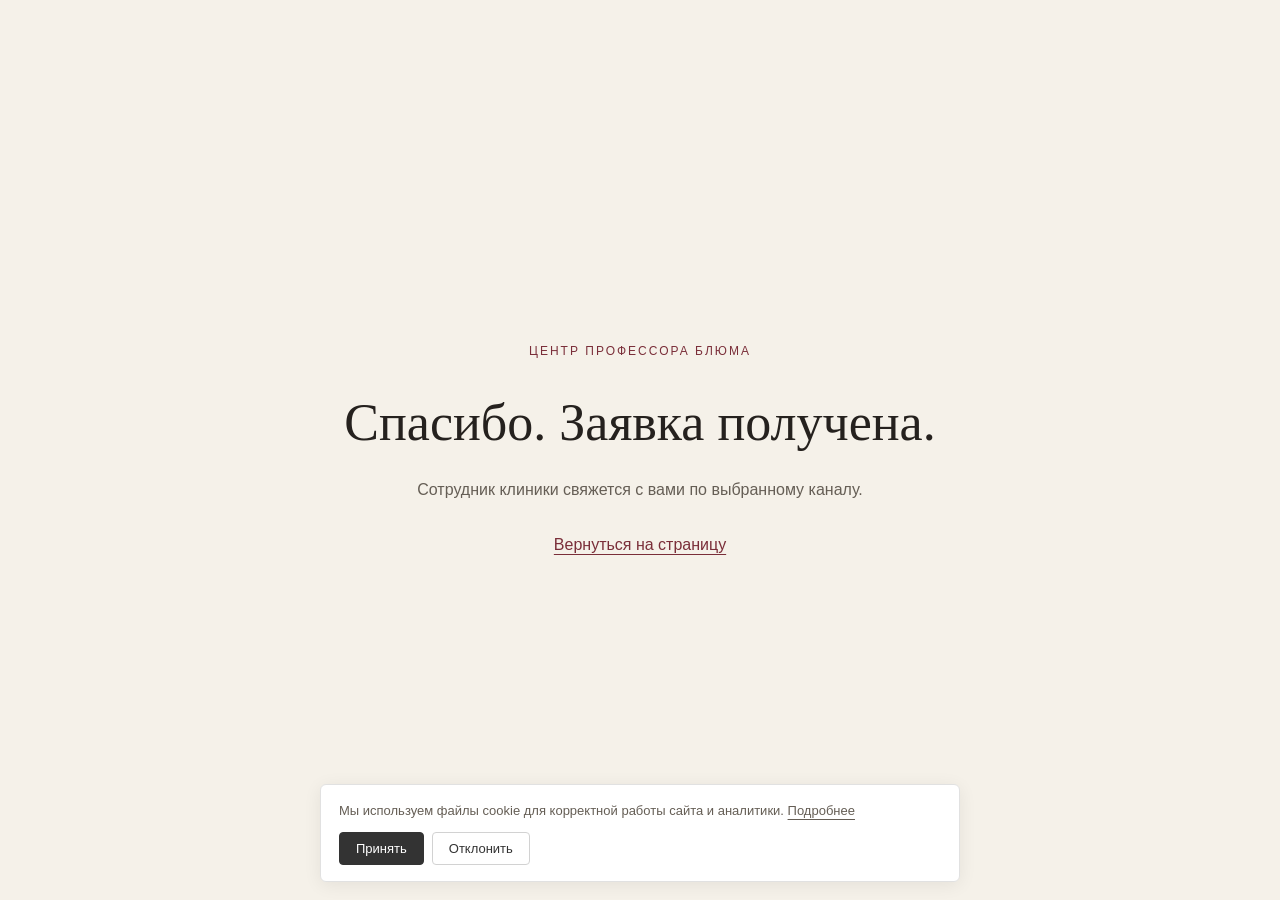
<file: connective-thank-you.html>
<!doctype html><html lang="ru"><head><meta charset="utf-8"><meta name="viewport" content="width=device-width,initial-scale=1"><meta name="robots" content="noindex,nofollow"><title>Спасибо за заявку — Центр профессора Блюма</title><style>*{box-sizing:border-box}body{margin:0;min-height:100vh;display:flex;align-items:center;justify-content:center;background:#f5f1e9;color:#25211e;font:16px/1.6 Arial,sans-serif;padding:30px}main{max-width:640px;text-align:center}header{font-size:12px;letter-spacing:2px;text-transform:uppercase;color:#7a2e39;margin-bottom:32px}h1{font-family:Georgia,serif;font-weight:400;font-size:clamp(34px,6vw,52px);line-height:1.15;margin:0 0 24px}p{color:#655e55;margin:0 0 30px}a{color:#7a2e39;text-underline-offset:4px}</style></head><body><main><header>Центр профессора Блюма</header><h1>Спасибо. Заявка получена.</h1><p>Сотрудник клиники свяжется с вами по выбранному каналу.</p><a href="/connective">Вернуться на страницу</a></main><script src="/privacy.js" defer></script></body></html>
</file>
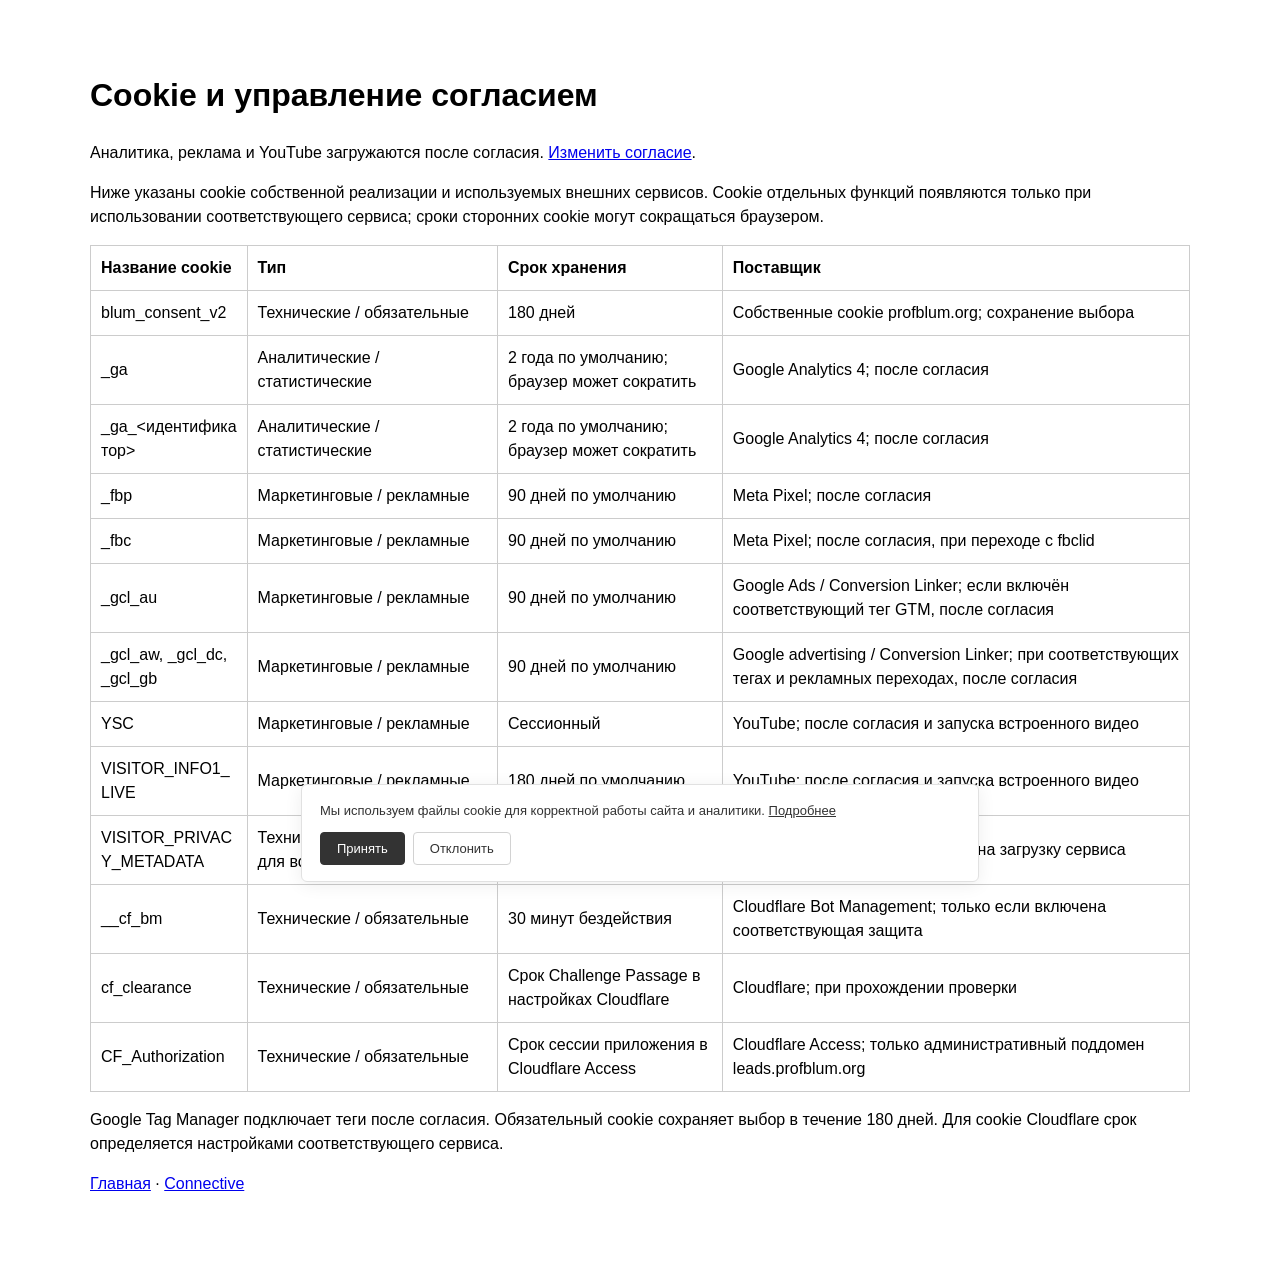
<file: cookies.html>
<!doctype html><html lang="ru"><meta charset="utf-8"><meta name="viewport" content="width=device-width,initial-scale=1"><title>Cookie</title><style>body{font:16px/1.5 Arial,sans-serif;max-width:1100px;margin:30px auto;padding:20px}table{border-collapse:collapse;width:100%}td,th{border:1px solid #ccc;padding:10px;text-align:left;overflow-wrap:anywhere}@media(max-width:600px){table{font-size:12px}td,th{padding:5px}}</style><h1>Cookie и управление согласием</h1><p>Аналитика, реклама и YouTube загружаются после согласия. <a href="#" onclick="window.blumShowConsent();return false">Изменить согласие</a>.</p><p>Ниже указаны cookie собственной реализации и используемых внешних сервисов. Cookie отдельных функций появляются только при использовании соответствующего сервиса; сроки сторонних cookie могут сокращаться браузером.</p><table><thead><tr><th>Название cookie</th><th>Тип</th><th>Срок хранения</th><th>Поставщик</th></tr></thead><tbody><tr><td>blum_consent_v2</td><td>Технические / обязательные</td><td>180 дней</td><td>Собственные cookie profblum.org; сохранение выбора</td></tr><tr><td>_ga</td><td>Аналитические / статистические</td><td>2 года по умолчанию; браузер может сократить</td><td>Google Analytics 4; после согласия</td></tr><tr><td>_ga_&lt;идентификатор&gt;</td><td>Аналитические / статистические</td><td>2 года по умолчанию; браузер может сократить</td><td>Google Analytics 4; после согласия</td></tr><tr><td>_fbp</td><td>Маркетинговые / рекламные</td><td>90 дней по умолчанию</td><td>Meta Pixel; после согласия</td></tr><tr><td>_fbc</td><td>Маркетинговые / рекламные</td><td>90 дней по умолчанию</td><td>Meta Pixel; после согласия, при переходе с fbclid</td></tr><tr><td>_gcl_au</td><td>Маркетинговые / рекламные</td><td>90 дней по умолчанию</td><td>Google Ads / Conversion Linker; если включён соответствующий тег GTM, после согласия</td></tr><tr><td>_gcl_aw, _gcl_dc, _gcl_gb</td><td>Маркетинговые / рекламные</td><td>90 дней по умолчанию</td><td>Google advertising / Conversion Linker; при соответствующих тегах и рекламных переходах, после согласия</td></tr><tr><td>YSC</td><td>Маркетинговые / рекламные</td><td>Сессионный</td><td>YouTube; после согласия и запуска встроенного видео</td></tr><tr><td>VISITOR_INFO1_LIVE</td><td>Маркетинговые / рекламные</td><td>180 дней по умолчанию</td><td>YouTube; после согласия и запуска встроенного видео</td></tr><tr><td>VISITOR_PRIVACY_METADATA</td><td>Технические / обязательные для встроенного сервиса</td><td>180 дней по умолчанию</td><td>YouTube; только после согласия на загрузку сервиса</td></tr><tr><td>__cf_bm</td><td>Технические / обязательные</td><td>30 минут бездействия</td><td>Cloudflare Bot Management; только если включена соответствующая защита</td></tr><tr><td>cf_clearance</td><td>Технические / обязательные</td><td>Срок Challenge Passage в настройках Cloudflare</td><td>Cloudflare; при прохождении проверки</td></tr><tr><td>CF_Authorization</td><td>Технические / обязательные</td><td>Срок сессии приложения в Cloudflare Access</td><td>Cloudflare Access; только административный поддомен leads.profblum.org</td></tr></tbody></table><p>Google Tag Manager подключает теги после согласия. Обязательный cookie сохраняет выбор в течение 180 дней. Для cookie Cloudflare срок определяется настройками соответствующего сервиса.</p><p><a href="/">Главная</a> · <a href="/connective">Connective</a></p><script src="/privacy.js" defer></script></html>
</file>
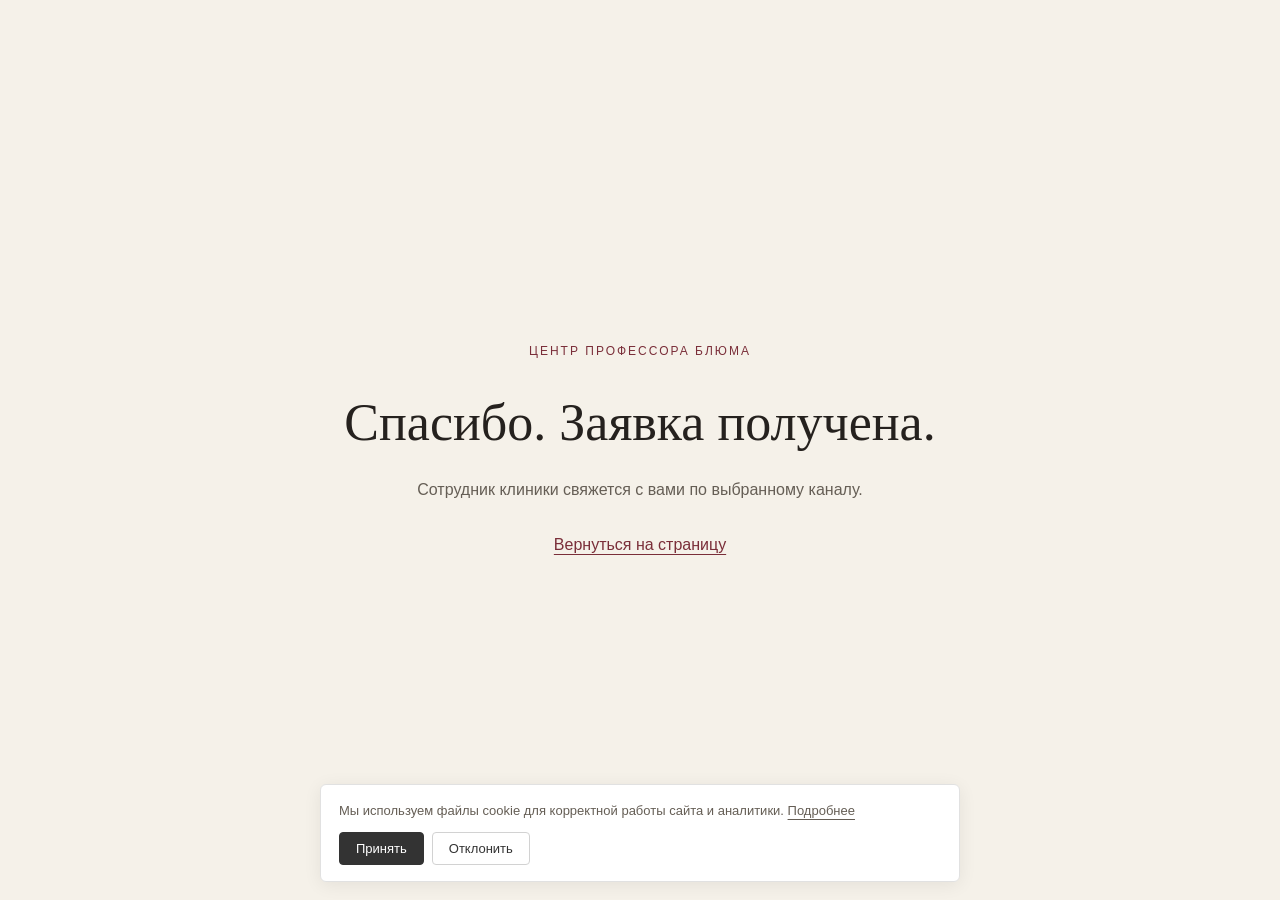
<file: thank-you.html>
<!doctype html><html lang="ru"><head><meta charset="utf-8"><meta name="viewport" content="width=device-width,initial-scale=1"><meta name="robots" content="noindex,nofollow"><title>Спасибо за заявку — Центр профессора Блюма</title><style>*{box-sizing:border-box}body{margin:0;min-height:100vh;display:flex;align-items:center;justify-content:center;background:#f5f1e9;color:#25211e;font:16px/1.6 Arial,sans-serif;padding:30px}main{max-width:640px;text-align:center}header{font-size:12px;letter-spacing:2px;text-transform:uppercase;color:#7a2e39;margin-bottom:32px}h1{font-family:Georgia,serif;font-weight:400;font-size:clamp(34px,6vw,52px);line-height:1.15;margin:0 0 24px}p{color:#655e55;margin:0 0 30px}a{color:#7a2e39;text-underline-offset:4px}</style></head><body><main><header>Центр профессора Блюма</header><h1>Спасибо. Заявка получена.</h1><p>Сотрудник клиники свяжется с вами по выбранному каналу.</p><a href="/">Вернуться на страницу</a></main><script src="/privacy.js" defer></script></body></html>
</file>
